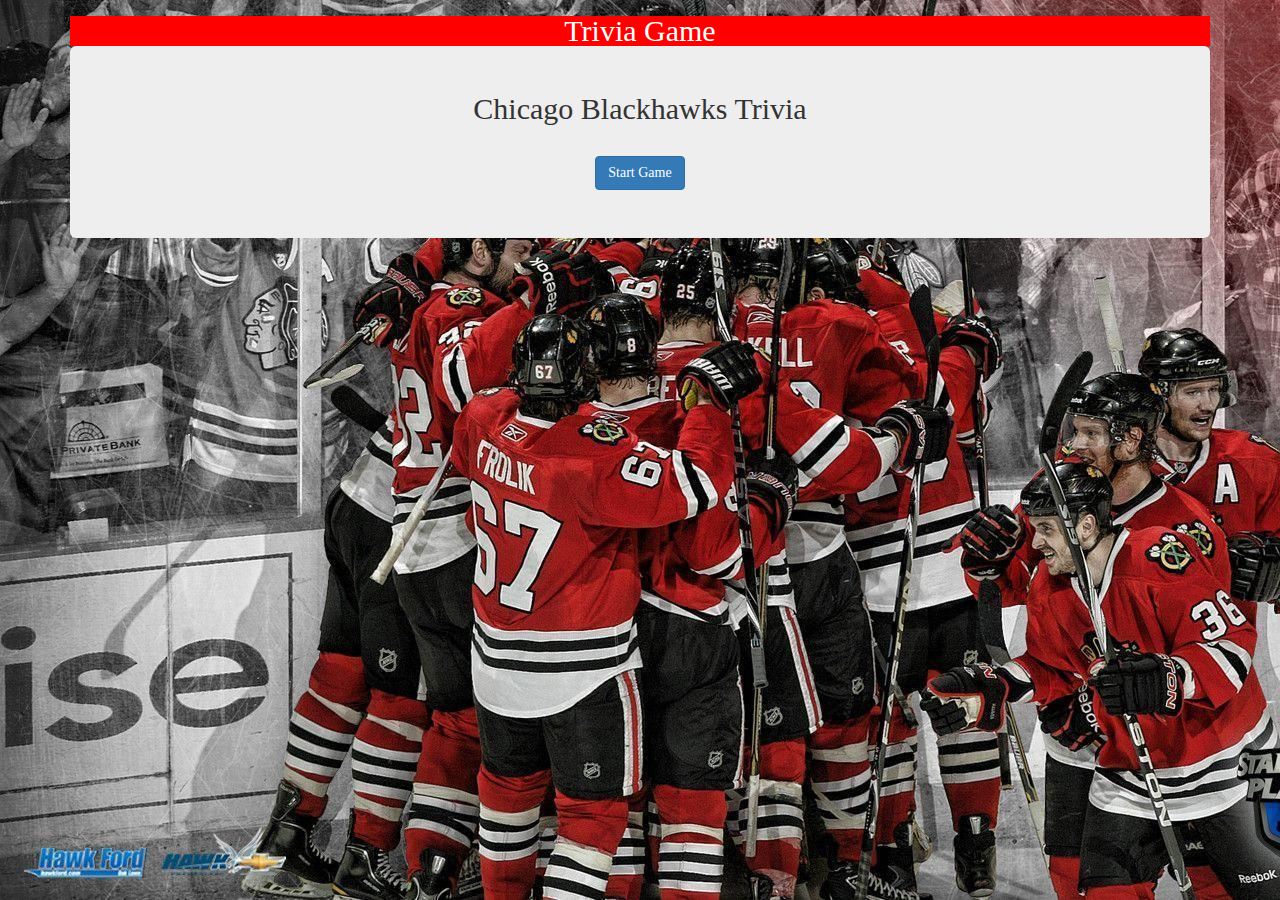
<file: index.html>
<!DOCTYPE html>
<html>
<head>
	  <meta charset="utf-8">

    <meta name="viewport" content="width=device-width, initial-scale=1">

	<title>Trivia Game</title>
  <br>
    <!-- Bootstrap link-->
    <link rel="stylesheet" href="https://maxcdn.bootstrapcdn.com/bootstrap/3.3.7/css/bootstrap.min.css" integrity="sha384-BVYiiSIFeK1dGmJRAkycuHAHRg32OmUcww7on3RYdg4Va+PmSTsz/K68vbdEjh4u" crossorigin="anonymous">
     <!--jQuery Link-->
    <script
        src="https://code.jquery.com/jquery-3.2.1.min.js"
        integrity="sha256-hwg4gsxgFZhOsEEamdOYGBf13FyQuiTwlAQgxVSNgt4="
        crossorigin="anonymous">
    </script>
    <!--CSS Link-->
    <link rel="stylesheet" type="text/css" href="assets/css/reset.css">
    <link rel="stylesheet" type="text/css" href="assets/css/style.css">
   
</head>

	

<body>
	<!--Main bootstrap container to center my html game page layout-->
	<div class="container text-center">
      <h1>Trivia Game</h1>
      <div class="jumbotron" id="content">
		<!--This is going to be the main button to click and start the game/timer. Used Bootstrap-->
            <h2>Chicago Blackhawks Trivia</h2>
              <br>
              <br>
      	<button type="button" class="btn btn-primary" id="start-button">Start Game</button>
		
      </div>

  </div>


<!--JavaScript-->
<script type="text/javascript" src="assets/js/app.js"></script>

</body>
</html>
</file>
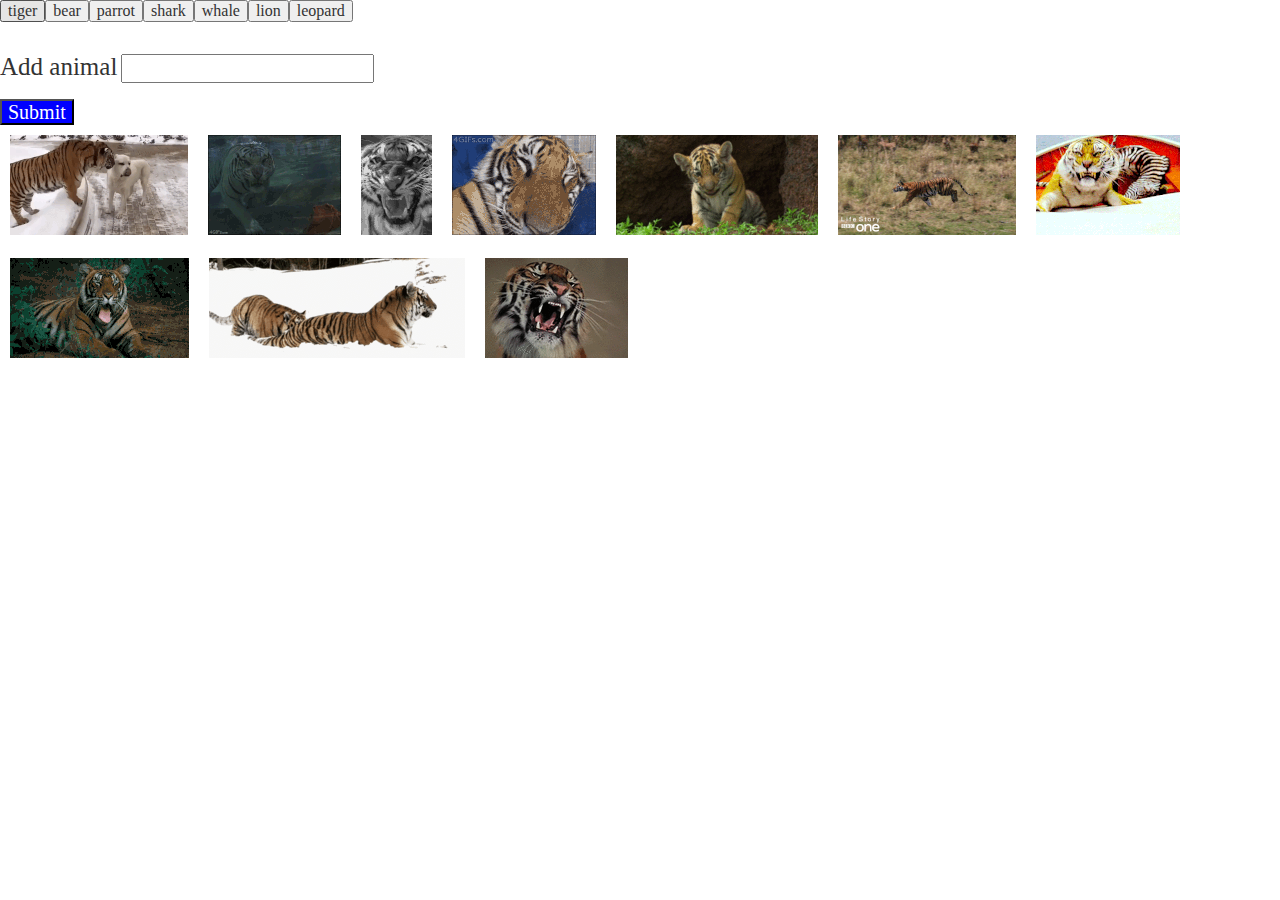
<file: assets/images/gifTastic.htm>
<!DOCTYPE html>
<!-- saved from url=(0052)file:///Users/jeff/northwestern/gifTastic/index.html -->
<html><head><meta http-equiv="Content-Type" content="text/html; charset=UTF-8">
	  

    <meta name="viewport" content="width=device-width, initial-scale=1">

	<title>gifTastic</title>
    <!-- Bootstrap link use 3.7-->
    <link rel="stylesheet" href="./gifTastic_files/bootstrap.min.css" integrity="sha384-BVYiiSIFeK1dGmJRAkycuHAHRg32OmUcww7on3RYdg4Va+PmSTsz/K68vbdEjh4u" crossorigin="anonymous">
     <!--jQuery Link-->
    <script src="./gifTastic_files/jquery-3.2.1.min.js" integrity="sha256-hwg4gsxgFZhOsEEamdOYGBf13FyQuiTwlAQgxVSNgt4=" crossorigin="anonymous">
    </script>
    <!--CSS Link-->
    <link rel="stylesheet" type="text/css" href="./gifTastic_files/reset.css">
    <link rel="stylesheet" type="text/css" href="./gifTastic_files/style.css">
   
</head>
<body>
  <!--Display buttons once added to the html page-->
  <div id="buttons-view"><button class="animal" data-name="tiger">tiger</button><button class="animal" data-name="bear">bear</button><button class="animal" data-name="parrot">parrot</button><button class="animal" data-name="shark">shark</button><button class="animal" data-name="whale">whale</button><button class="animal" data-name="lion">lion</button><button class="animal" data-name="leopard">leopard</button></div>

    <form>
      <br>
      <br>
      <label id="lab">Add animal</label>
      <input type="text" id="animal-input">
      <br>
      <br>
      <!-- Button triggers new animal to be added -->
      <input id="animals" type="submit" value="Submit">

    </form>
  <!--Display gif-->
  <div id="view-gif"><img class="gif" src="./gifTastic_files/100_s.gif" alt="image" data-animatedurl="https://media1.giphy.com/media/3o7bu9yMmZGkfPPqN2/100.gif" data-stillurl="https://media1.giphy.com/media/3o7bu9yMmZGkfPPqN2/100_s.gif" data-state="still"><img class="gif" src="./gifTastic_files/100_s(1).gif" alt="image" data-animatedurl="https://media3.giphy.com/media/a7QDd3JOVZEOs/100.gif" data-stillurl="https://media3.giphy.com/media/a7QDd3JOVZEOs/100_s.gif" data-state="still"><img class="gif" src="./gifTastic_files/100_s(2).gif" alt="image" data-animatedurl="https://media0.giphy.com/media/Cr7AfrUbRatmo/100.gif" data-stillurl="https://media0.giphy.com/media/Cr7AfrUbRatmo/100_s.gif" data-state="still"><img class="gif" src="./gifTastic_files/100_s(3).gif" alt="image" data-animatedurl="https://media1.giphy.com/media/WLGECpb3Hv9Go/100.gif" data-stillurl="https://media1.giphy.com/media/WLGECpb3Hv9Go/100_s.gif" data-state="still"><img class="gif" src="./gifTastic_files/100_s(4).gif" alt="image" data-animatedurl="https://media2.giphy.com/media/OJ9nnT4dC7t28/100.gif" data-stillurl="https://media2.giphy.com/media/OJ9nnT4dC7t28/100_s.gif" data-state="still"><img class="gif" src="./gifTastic_files/100_s(5).gif" alt="image" data-animatedurl="https://media2.giphy.com/media/3o6Zt9fiqF4N4VrFok/100.gif" data-stillurl="https://media2.giphy.com/media/3o6Zt9fiqF4N4VrFok/100_s.gif" data-state="still"><img class="gif" src="./gifTastic_files/100_s(6).gif" alt="image" data-animatedurl="https://media2.giphy.com/media/11qlIxn2BixfX2/100.gif" data-stillurl="https://media2.giphy.com/media/11qlIxn2BixfX2/100_s.gif" data-state="still"><img class="gif" src="./gifTastic_files/100_s(7).gif" alt="image" data-animatedurl="https://media1.giphy.com/media/R9z50rPINd5ew/100.gif" data-stillurl="https://media1.giphy.com/media/R9z50rPINd5ew/100_s.gif" data-state="still"><img class="gif" src="./gifTastic_files/100_s(8).gif" alt="image" data-animatedurl="https://media1.giphy.com/media/nu81tqIAUO8Le/100.gif" data-stillurl="https://media1.giphy.com/media/nu81tqIAUO8Le/100_s.gif" data-state="still"><img class="gif" src="./gifTastic_files/100_s(9).gif" alt="image" data-animatedurl="https://media2.giphy.com/media/hsHE0U4dQByBa/100.gif" data-stillurl="https://media2.giphy.com/media/hsHE0U4dQByBa/100_s.gif" data-state="still"></div>
 
 




<!--JavaScript-->
<script type="text/javascript" src="./gifTastic_files/game.js"></script>


</body></html>
</file>
<file: assets/css/style.css>
body {
	 background: url("../images/hawk1.png");
	 width: 100%;
	}

h1{
	font-size: 30px;
	color: white;
	font-style: bold;
	background-color: red;
}

h2{
	font-size: 30px;
	font-style: bold;
}

h3{
	font-size: 25px;
}
</file>
<file: assets/images/gifTastic_files/style.css>
#animals {
	color: white;
	background-color: blue;
	font-size: 20px;
}

#animal-input{
	font-size: 20px;
}

#lab{
	font-size: 25px;
	font-style: bold;
}

#buttons-view{
	

}

.gif{
	margin: 10px;

}
</file>
